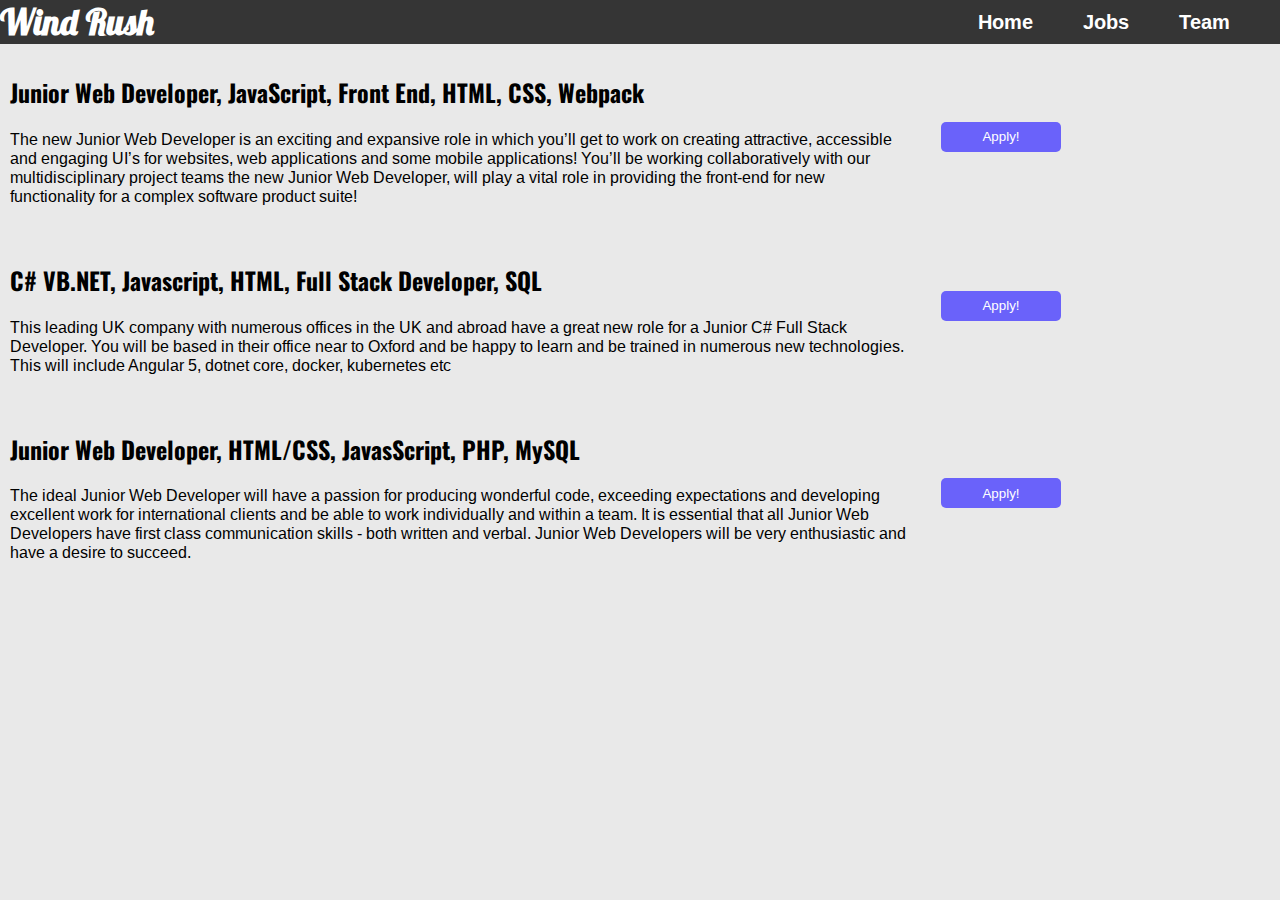
<file: jobs.html>
<!DOCTYPE html>
<html lang="en">
<head>
    <meta charset="UTF-8">
    <meta name="viewport" content="width=device-width, initial-scale=1.0">
    <meta http-equiv="X-UA-Compatible" content="ie=edge">
    <title>Wind Rush - Jobs</title>
    <link rel="stylesheet" href="https://use.fontawesome.com/releases/v5.7.2/css/all.css" integrity="sha384-fnmOCqbTlWIlj8LyTjo7mOUStjsKC4pOpQbqyi7RrhN7udi9RwhKkMHpvLbHG9Sr" crossorigin="anonymous">
    <link href="https://fonts.googleapis.com/css?family=Arimo|Lobster|Oswald" rel="stylesheet"> 
    <link rel="stylesheet" href="style.css">
</head>
<body>
    <nav>
        <span><b>Wind Rush</b></span>
        <a href="team.html"><b>Team</b></a>
        <a href="jobs.html"><b>Jobs</b></a>
        <a href="index.html"><b>Home</b></a>
    </nav>
    <div class="job1">
        <h2>Junior Web Developer, JavaScript, Front End, HTML, CSS, Webpack </h2>
        <p>The new Junior Web Developer is an exciting and expansive role in which you’ll get to work on creating attractive, accessible and engaging UI’s for websites, web applications and some mobile applications! You’ll be working collaboratively with our multidisciplinary project teams the new Junior Web Developer, will play a vital role in providing the front-end for new functionality for a complex software product suite! </p>
        <button><a href="form.html">Apply!</a></button>
    </div>
    <div class="job1">
        <h2>C# VB.NET, Javascript, HTML, Full Stack Developer, SQL  </h2>
        <p>This leading UK company with numerous offices in the UK and abroad have a great new role for a Junior C# Full Stack Developer. You will be based in their office near to Oxford and be happy to learn and be trained in numerous new technologies. This will include Angular 5, dotnet core, docker, kubernetes etc  </p>
        <button><a href="form.html">Apply!</a></button>
    </div>
    <div class="job1">
        <h2>Junior Web Developer, HTML/CSS, JavasScript, PHP, MySQL</h2>
        <p>The ideal Junior Web Developer will have a passion for producing wonderful code, exceeding expectations and developing excellent work for international clients and be able to work individually and within a team. 
        It is essential that all Junior Web Developers have first class communication skills - both written and verbal. Junior Web Developers will be very enthusiastic and have a desire to succeed.  </p>
        <button><a href="form.html">Apply!</a></button>
    </div>
</body>
</html>
</file>
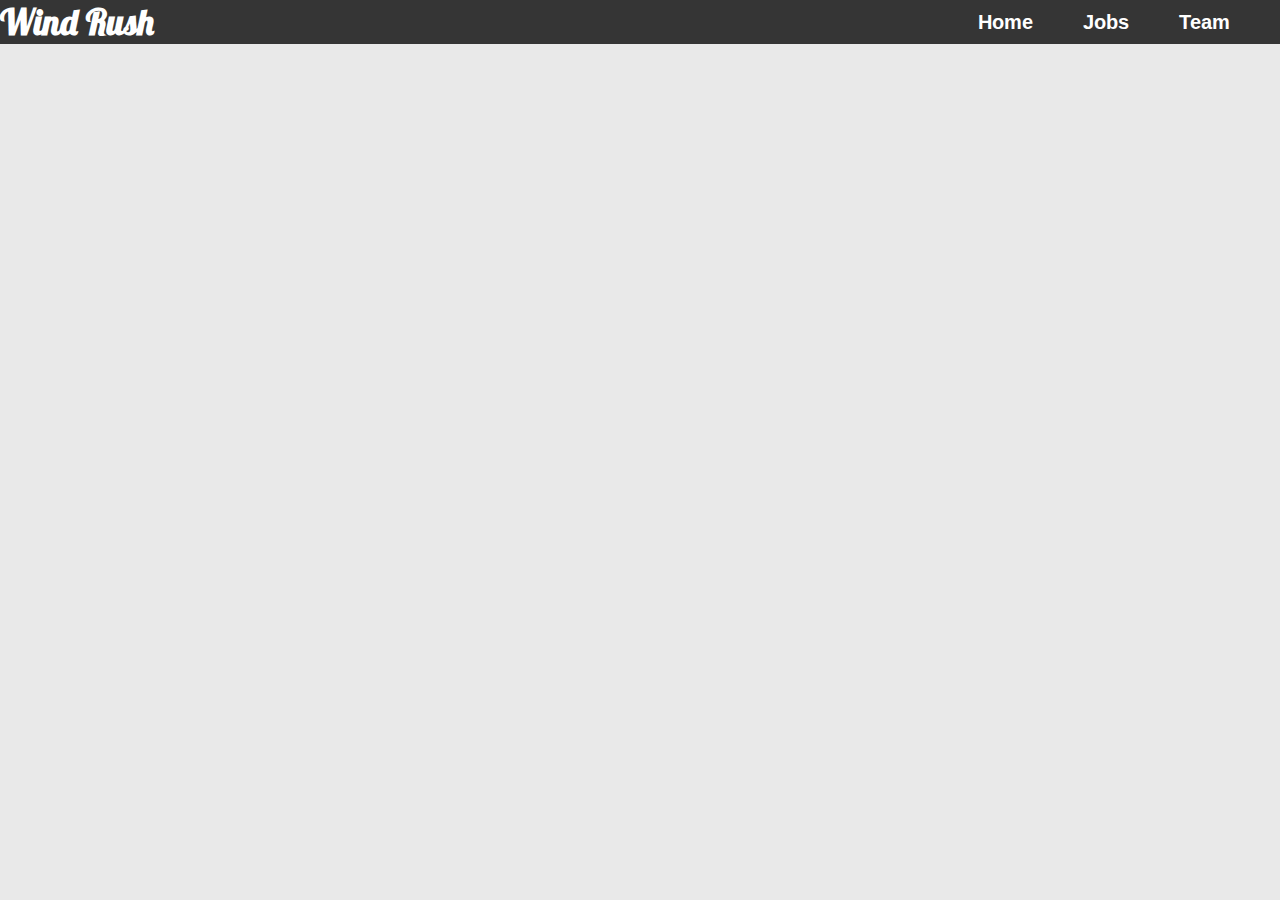
<file: team.html>
<!DOCTYPE html>
<html lang="en">
<head>
    <meta charset="UTF-8">
    <meta name="viewport" content="width=device-width, initial-scale=1.0">
    <meta http-equiv="X-UA-Compatible" content="ie=edge">
    <title>Wind Rush - Team</title>
    <link href="https://fonts.googleapis.com/css?family=Arimo|Lobster|Oswald" rel="stylesheet"> 
    <link rel="stylesheet" href="style.css">
</head>
<body>
    <nav>
        <span><b>Wind Rush</b></span>
        <a href="team.html"><b>Team</b></a>
        <a href="jobs.html"><b>Jobs</b></a>
        <a href="index.html"><b>Home</b></a>
    </nav>
</body>
</html>
</file>
<file: style.css>
body, html{
    padding: 0;
    height: 100%;
    width: 100%;
    margin: 0;
}
nav{
    background-color: rgb(53, 53, 53);
}
nav>a{
    text-decoration: none;
    float: right;
    padding-right: 50px;
    color: rgb(255, 255, 255);
    font-size: 20px;
    padding-top: 10px;
    font-family: 'Arimo', sans-serif;
}
nav>span{
    font-size: 35px;
    color: rgb(255, 255, 255);
    font-family: 'Lobster', cursive;
}
#icon{
    float: right;
    color: white;
    padding: 12px;
    font-size: 20px;
    cursor: pointer;
}
.landing{
    height: 100%;
    width: 100%;
    background-image: url("images/5987c18399d894000124c2e8_Master\ Web\ Design\ .png");
    background-position: center;
    background-repeat: no-repeat;
    background-size: cover;
    padding: 0;
    background-size: cover;
    background-position:50% 50%;
}
nav>a:hover{
    font-size: 25px;
    text-decoration: underline;
}
.landing-content{
    text-align: center; 
    position: absolute;
    top: 50%;
    left: 50%;
    transform: translate(-50%, -50%);
    color: white;
    width: 70%;
    max-width: 600px;
    font-family: 'Oswald', sans-serif;
    max-height: 290px;
}
.landing-content>h2{
    font-size: 35px;
    text-decoration: underline;
}
.landing-content>p{
    padding: 4px;
    font-family: 'Arimo', sans-serif;
    font-size: 22px;
}
.about{
    display: inline-block;
    width: 50%;
}
.about>h2{
    text-align: center;
    font-size: 35px;
    font-family: 'Oswald', sans-serif;
    text-decoration: underline;
    color: #6a62fa;
    text-decoration-color: #6a62fa;
    margin-top: 0px;
}
.about>p{
    text-align: center;
    font-size: 20px;
    font-family: 'Arimo', sans-serif;
    padding-left: 15px;
    padding-right: 15px;
}
#about1{
    float: left;
}
#about2{
    float: right;
}
.footer{
    border-top: 1px solid black;
    font-size: 20px;
    font-family: 'Oswald', sans-serif;
    text-align: center;
    position: absolute;
    width: 100%;
    padding-top: 10px;
    top: 202%;
}
.footer>a{
    display: inline;
    padding: 3px;
}
.footer>i{
    display: inline;
    padding-left: 20px;
    font-size: 30px;
    cursor: pointer;
}
.footer>a{
    text-decoration: none;
    color: black;
}
body{
    background-color: rgb(233, 233, 233);
}

.job1{
    width: 70%;
    font-family: 'Oswald', sans-serif;
    padding: 10px;
}
.job1>p{
    font-family: 'Arimo', sans-serif;
}
.job1>button{
    width: 120px;
    float: right;
    margin-right: -155px;
    margin-top: -100px;
    border-radius: 5px;
    background-color: #6a62fa;
    border: none;
    height: 30px;
    list-style-type: none;
}
.job1>button>a{
    text-decoration: none;
    color: white;
}
.job1>button:hover{
    background-color:#827cff;
    cursor: pointer;
}
form{
    font-family: 'Arimo', sans-serif;
}
@media only screen and (max-width: 600px) {
    nav>span{
        font-size: 25px;
    }
    nav>a{
        font-size:15px;
        padding: 6px;
    }
    nav>a:hover{
        font-size: 20px;
    }
    .job1>button{
        float: left;
        margin: 0;
        width: 120px;
        margin-left: 20px;
    }
    .landing-content>h2{
        font-size: 30px;
    }
    .landing-content>p{
        padding: 4px;
        font-family: 'Arimo', sans-serif;
        font-size: 17px;
    }
    .about{
        width: 100%;
    }
    .about>h2{
        font-size: 30px;
    }
    .about>p{
        font-size: 16px;
    }
    .footer{
        top: 220%;
    }
}
</file>
